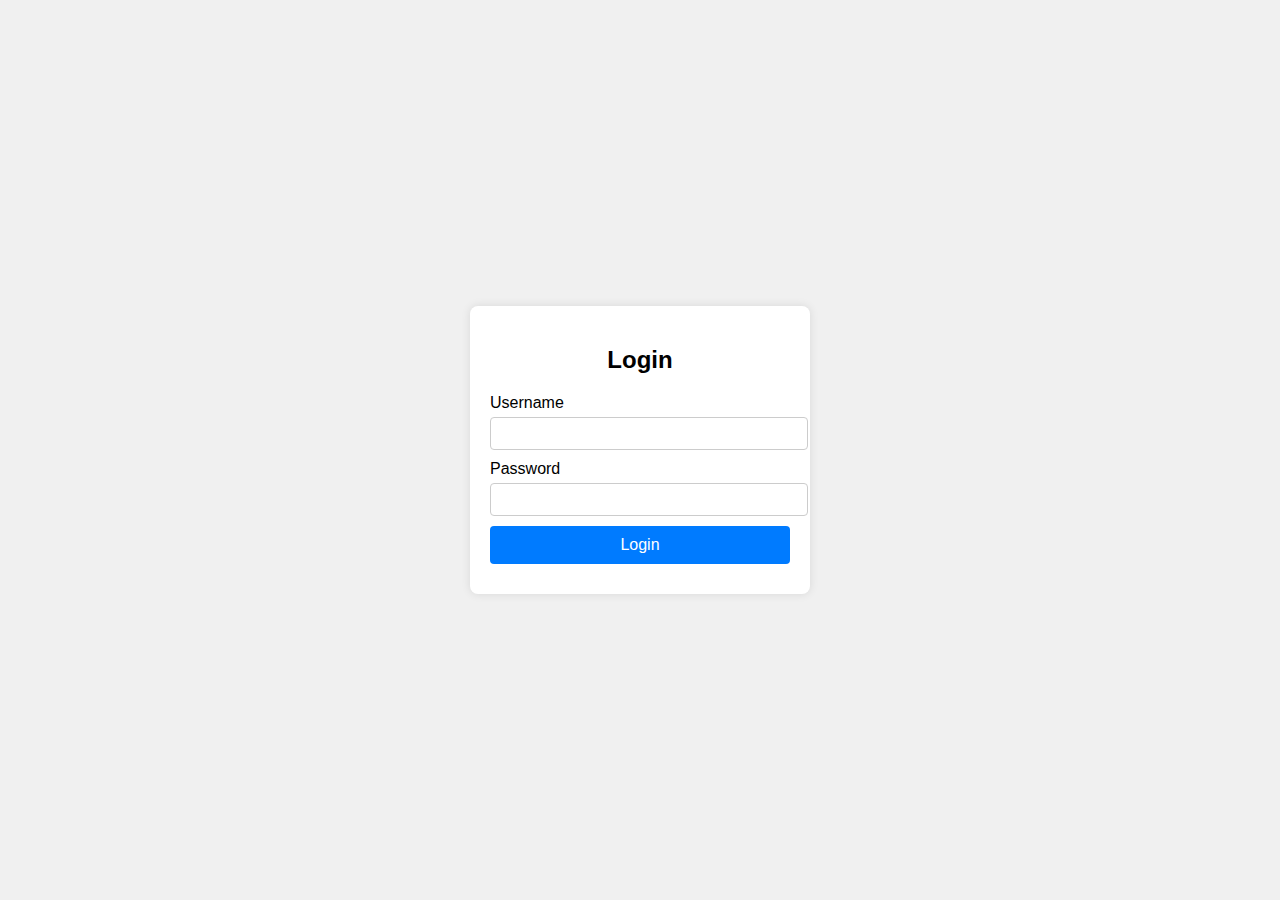
<file: index.html>
<!DOCTYPE html>
<html lang="en">
<head>
    <meta charset="UTF-8">
    <meta name="viewport" content="width=device-width, initial-scale=1.0">
    <title>Login Page</title>
    <link rel="stylesheet" href="styles.css">
</head>
<body>
    <div class="login-container">
        <h2>Login</h2>
        <form id="loginForm">
            <label for="username">Username</label>
            <input type="text" id="username" name="username" required>

            <label for="password">Password</label>
            <input type="password" id="password" name="password" required>

            <button type="submit">Login</button>
        </form>
        <div id="message"></div>
    </div>
    <script src="script.js"></script>
</body>
</html>
</file>
<file: styles.css>
body {
    font-family: Arial, sans-serif;
    background-color: #f0f0f0;
    display: flex;
    justify-content: center;
    align-items: center;
    height: 100vh;
    margin: 0;
}

.login-container {
    background-color: #fff;
    padding: 20px;
    border-radius: 8px;
    box-shadow: 0 0 10px rgba(0, 0, 0, 0.1);
    width: 300px;
}

.login-container h2 {
    text-align: center;
    margin-bottom: 20px;
}

.login-container label {
    display: block;
    margin-bottom: 5px;
}

.login-container input {
    width: 100%;
    padding: 8px;
    margin-bottom: 10px;
    border: 1px solid #ccc;
    border-radius: 4px;
}

.login-container button {
    width: 100%;
    padding: 10px;
    border: none;
    border-radius: 4px;
    background-color: #007bff;
    color: #fff;
    font-size: 16px;
    cursor: pointer;
}

.login-container button:hover {
    background-color: #0056b3;
}

#message {
    margin-top: 10px;
    text-align: center;
}
</file>
